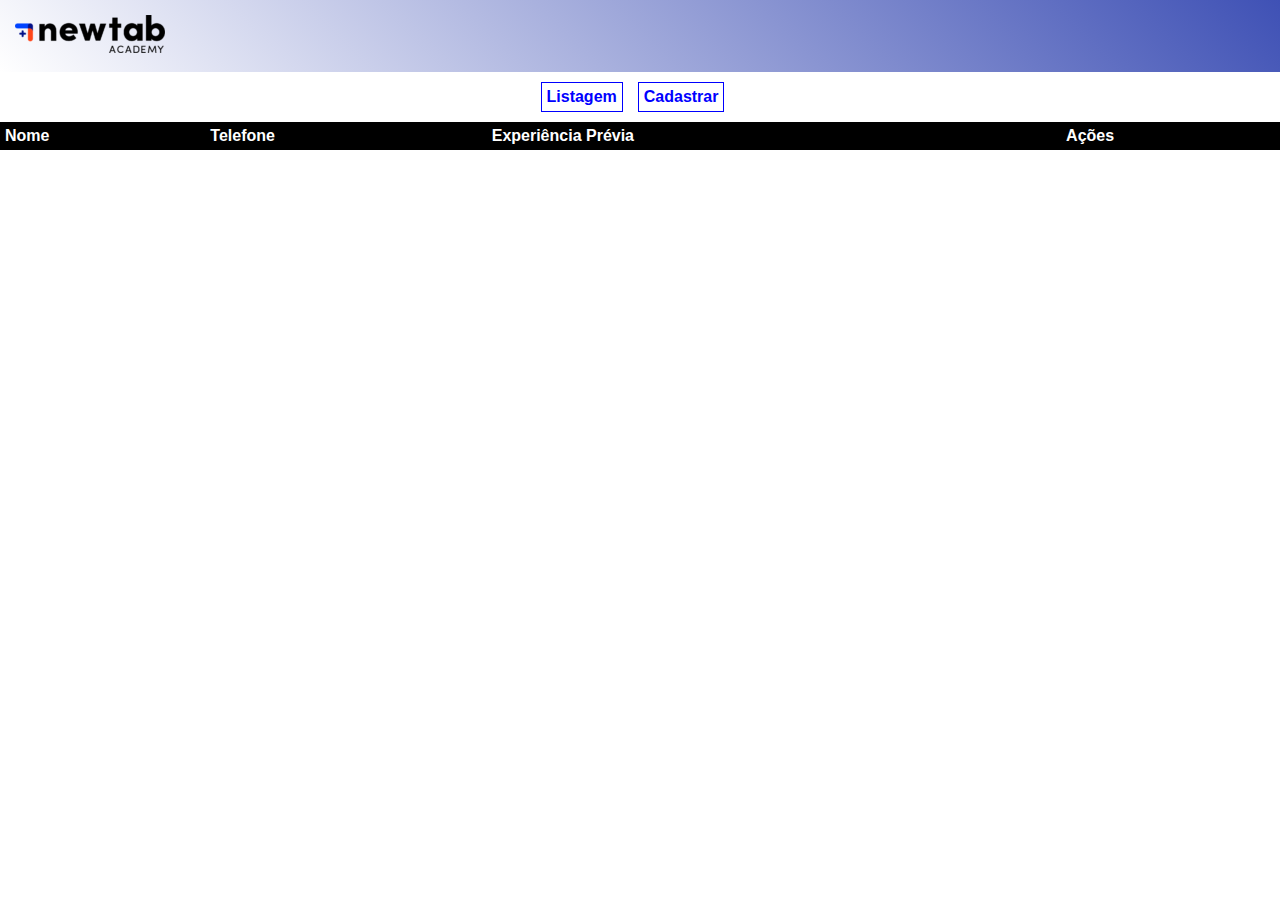
<file: index.html>
<!DOCTYPE html>
<html lang="pt-br">

<head>
    <meta charset="UTF-8">
    <meta http-equiv="X-UA-Compatible" content="IE=edge">
    <meta name="viewport" content="width=device-width, initial-scale=1.0">
    <title>Home</title>
    <link rel="stylesheet" href="./assets/css/style.css">
    <link rel="stylesheet" href="./assets/css/list.css">
</head>

<body>
    <header class="cabecalho">
        <img src="./assets/img/logo.png" alt="Logo NewTab">
    </header>

    <div class="menu">
        <a href="./index.html">
            Listagem
        </a>

        <a href="./src/form.html">
            Cadastrar
        </a>
    </div>

    <section>
        <table class="lista">
            <tr>
                <td>Nome</td>
                <td>Telefone</td>
                <td>Experiência Prévia</td>
                <td>Ações</td>
            </tr>


        </table>
    </section>
    <script src="./assets/js/scripts.js"></script>
</body>

</html>
</file>
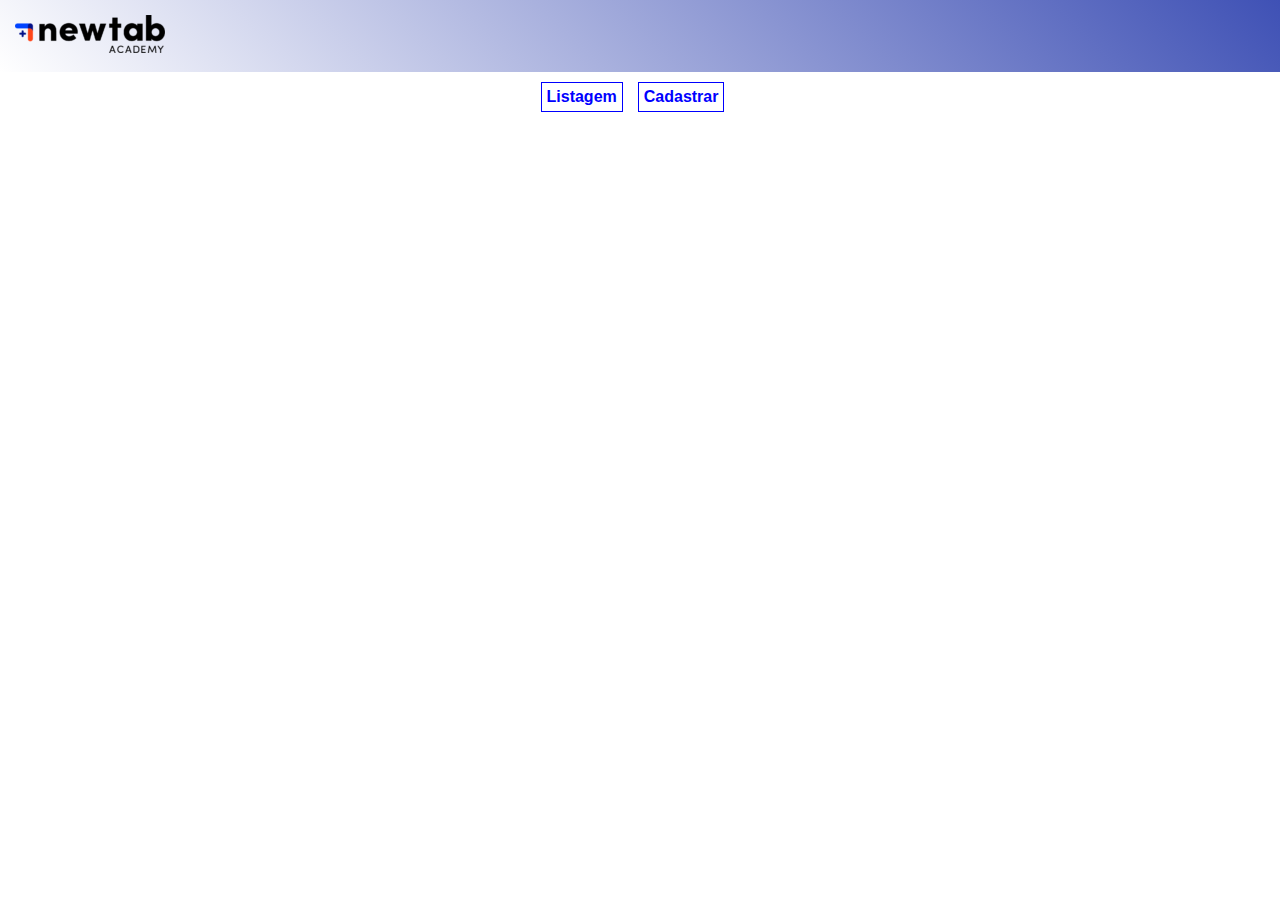
<file: src/index.html>
<!DOCTYPE html>
<html lang="pt-br">

<head>
    <meta charset="UTF-8">
    <meta http-equiv="X-UA-Compatible" content="IE=edge">
    <meta name="viewport" content="width=device-width, initial-scale=1.0">
    <title>Home</title>
    <link rel="stylesheet" href="../assets/css/style.css">
</head>

<body>
    <header class="cabecalho">
        <img src="../assets/img/logo.png" alt="Logo NewTab">
    </header>
    <div class="menu">
        <a href="./index.html">
            Listagem
        </a>
        <a href="./form.html">
            Cadastrar
        </a>
    </div>

    <section>

    </section>

</body>

</html>
</file>
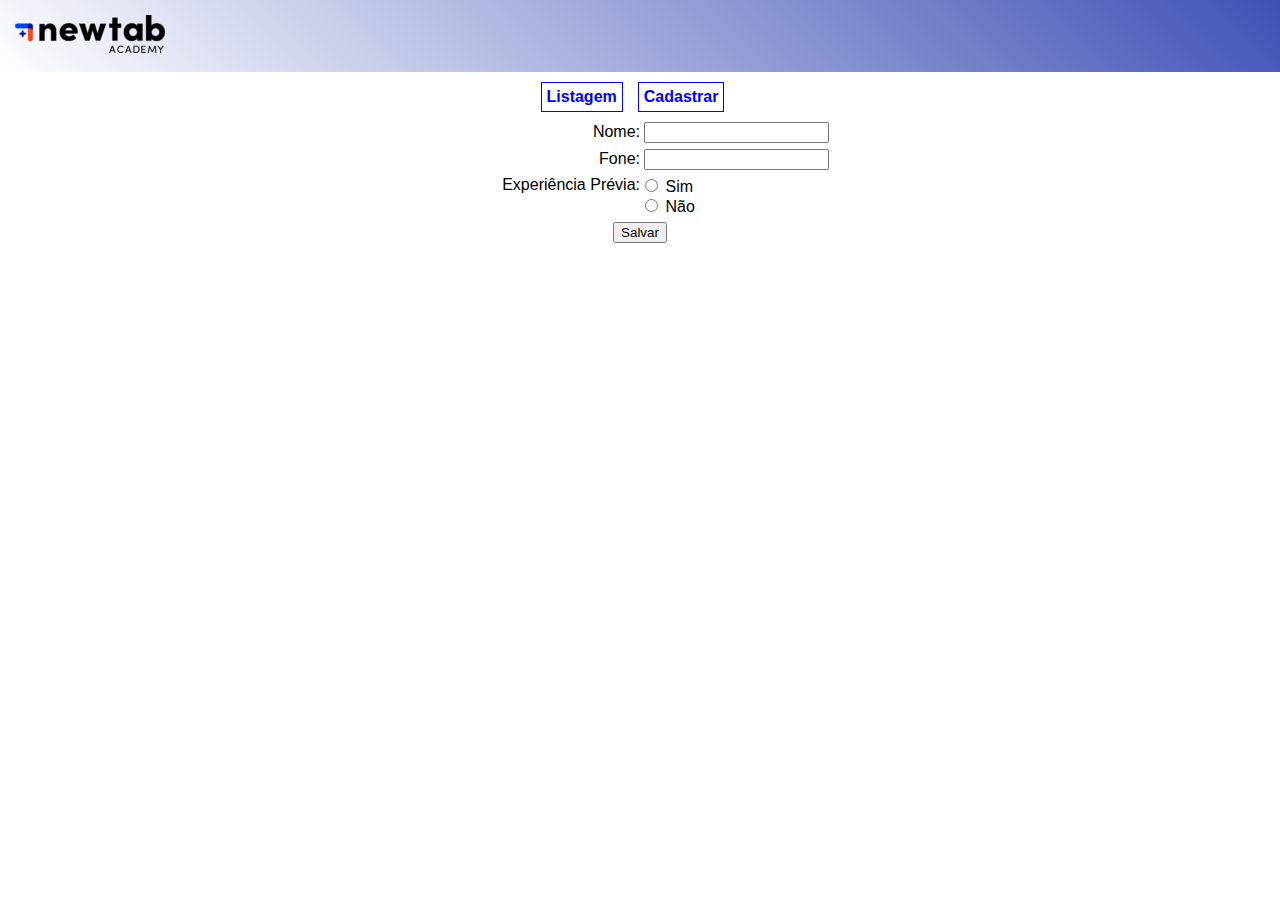
<file: src/form.html>
<!DOCTYPE html>
<html lang="pt-br">

<head>
    <meta charset="UTF-8">
    <meta http-equiv="X-UA-Compatible" content="IE=edge">
    <meta name="viewport" content="width=device-width, initial-scale=1.0">
    <title>Formulário</title>
    <link rel="stylesheet" href="../assets/css/style.css">
    <link rel="stylesheet" href="../assets/css/form.css">

</head>

<body>
    <header class="cabecalho">
        <img src="../assets/img/logo.png" alt="Logo NewTab">
    </header>

    <div class="menu">
        <a href="../index.html">
            Listagem
        </a>

        <a href="./form.html">
            Cadastrar
        </a>
    </div>

    <form class="formulario">
        <div class="linha-formulario">
            <label class="label-grande" for="nome">Nome:</label>
            <input name="nome" id="nome" type="text" required>
        </div>

        <div class="linha-formulario">
            <label class="label-grande" for="fone">Fone:</label>
            <input name="fone" id="fone" type="text" required>
        </div>

        <div class="linha-formulario xp-line" style="display: flex;">
            <label class="label-grande">Experiência Prévia:</label>
            <div>
                <input type="radio" name="experiencia" id="experiencia-sim"> <label for="experiencia-sim">Sim</label>
                <br>
                <input type="radio" name="experiencia" id="experiencia-nao"> <label for="experiencia-nao">Não</label>
            </div>

        </div>

        <input type="submit" value="Salvar">

    </form>

</body>

</html>
</file>
<file: assets/css/style.css>
body {
    margin: 0;
    font-family: Arial, Helvetica, sans-serif;

}

.cabecalho {
    background: linear-gradient(45deg, #fff, #3f51b5);
    padding: 15px;

}

.menu {
    display: flex;
    justify-content: center;
    margin: 10px 0px;

}

.menu a {
    text-decoration: none;
    font-weight: bold;
    color: blue;
    margin-right: 15px;
    border: 1px solid blue;
    padding: 5px;
    
}
</file>
<file: assets/css/list.css>
.lista {
    width: 100%;
    border-spacing: 0;
}

.lista tr:nth-child(1) {
    vertical-align: top;
    background-color: black;
    color: white;
    font-weight: bold;
}

.lista tr td {
    padding: 5px;
}
</file>
<file: assets/css/form.css>
.formulario {
    display: flex;
    flex-direction: column;
    justify-content: center;
    align-items: center;
}

.formulario div {
    width: 100%;
}

.formulario .label-grande {
    width: 50%;
    display: inline-block;
    text-align: right;
}

.formulario .linha-formulario {
    margin-bottom: 6px;
}

.xp-line div {
    display: inline-block; 
    width: 40%;
}

@media screen and (max-width:419px){
    .formulario input[type="text"] {
        width: 95%;
        margin-left: 7px;
    }
    .formulario .label-grande {
        width: 100%;
        text-align: center;
    }

    .xp-line {
        flex-direction: column;

    }
    .xp-line div {
        display: flex;
        width: 100%;
        justify-content: center;
    }        
}

@media screen and (max-width:300px){
    .formulario input[type="text"] {
        width: 90%;
        margin-left: 7px;
    }  
}
</file>
